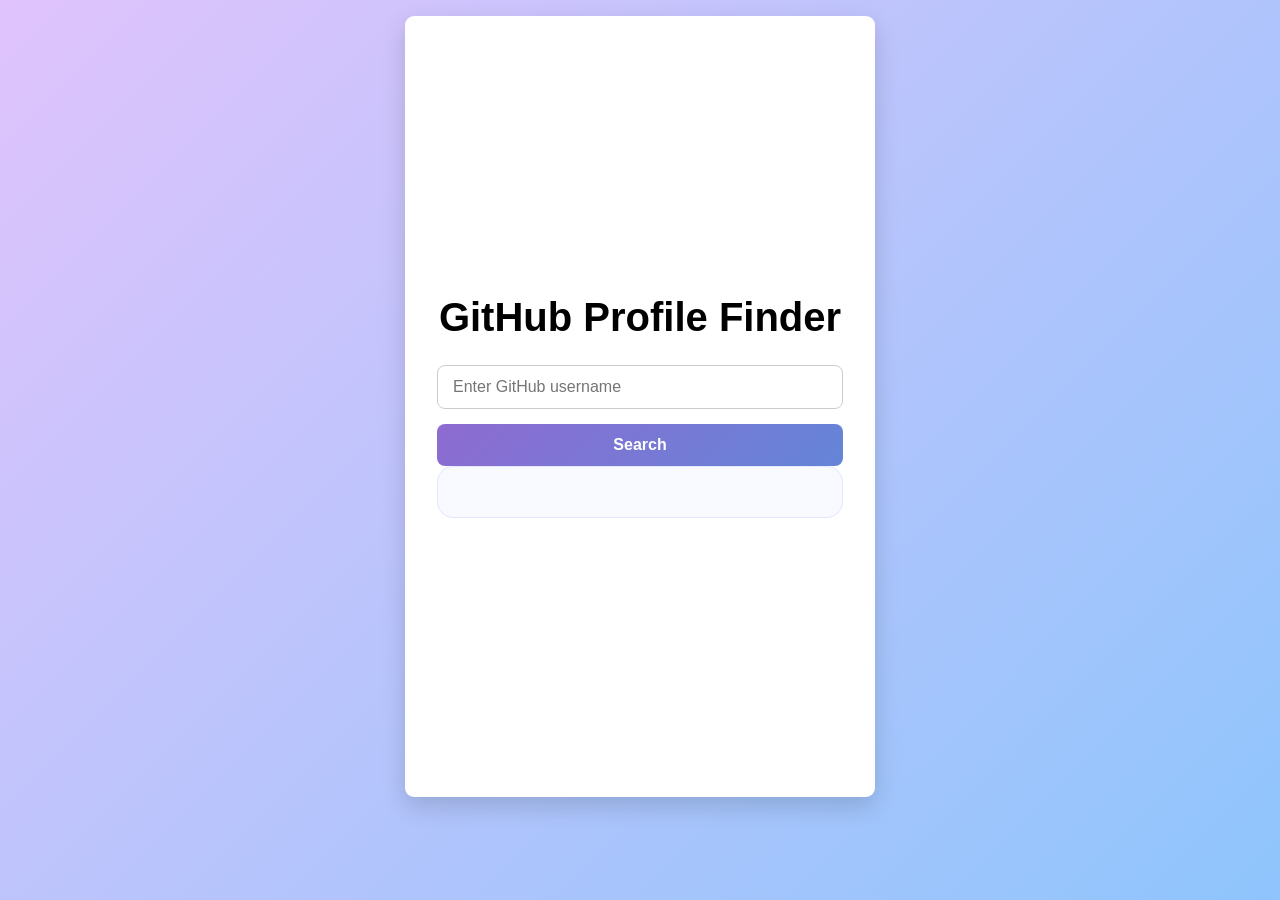
<file: index.html>
<!DOCTYPE html>
<html lang="en">
<head>
    <meta charset="UTF-8">
    <meta name="viewport" content="width=device-width, initial-scale=1.0">
    <title>GitHub Profile Finder</title>
    <link rel="stylesheet" href="style.css">
</head>
<body>
    <div class="container">
        <h1>GitHub Profile Finder</h1>
        <input type="text" name="username" id="usernameInput" placeholder="Enter GitHub username">
        <button id="searchBtn">Search</button>
        <div id="profile"></div>
    </div>
    <script src="script.js"></script>
</body>
</html>
</file>
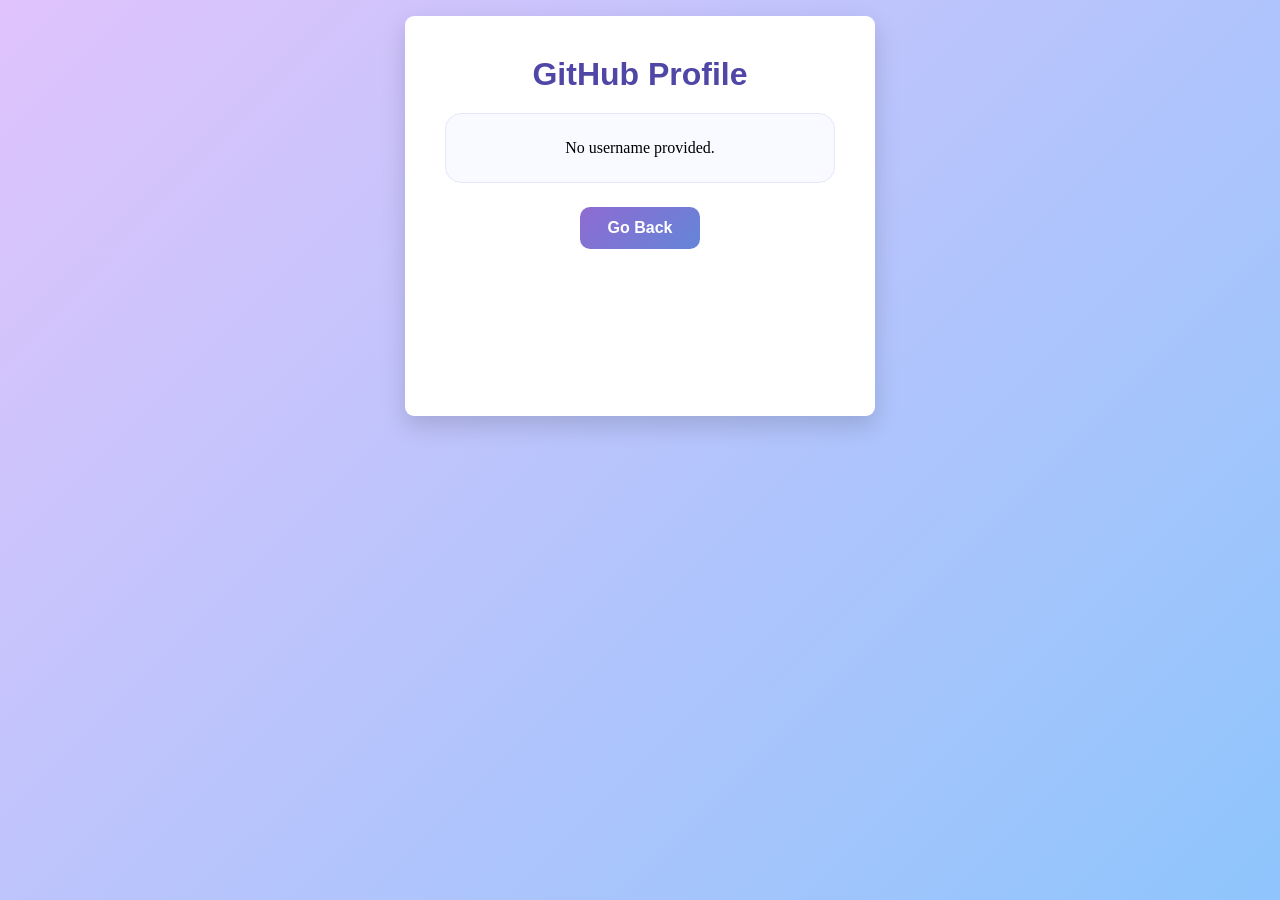
<file: profile.html>
<!DOCTYPE html>
<html lang="en">
<head>
    <meta charset="UTF-8">
    <meta name="viewport" content="width=device-width, initial-scale=1.0">
    <title>GitHub Profile</title>
    <link rel="stylesheet" href="style.css">
</head>
<body class="profile-page"></body>

    <div class="container">
        <h1>GitHub Profile</h1>

        <div id="profile">Loading profile...</div>

        <button id="backBtn">Go Back</button>
    </div>

    <script src="profile.js"></script>
</body>
</html>
</file>
<file: style.css>
*{
    padding:0;
    margin:0;
    box-sizing: border-box;
}
body{
    height:100vh;
    padding:1rem;
     background: linear-gradient(135deg, #e0c3fc, #8ec5fc);

}
.container{
    height:90%;
    margin:0 auto;
    padding:2rem;
    display: flex;
    flex-direction: column;
    justify-content: center;
    align-items: center;
    background-color:white;
    border-radius: 9px;
    box-shadow: 0 10px 25px rgba(0, 0, 0, 0.15);
    width: 100%;
   max-width: 470px;
}
h1{
    font-size: 40px;
    font-weight: 700;
    font-family: Arial, Helvetica, sans-serif;
    text-align: center;
    color: rgb(0, 0, 0);
    margin-bottom: 25px;
}
#usernameInput {
    width: 100%;
    padding: 12px 15px;
    border: 1px solid #ccc;
    border-radius: 8px;
    font-size: 16px;
    outline: none;
    transition: 0.3s;
}

#usernameInput:focus {
    border-color: #8e6bd1;
    box-shadow: 0 0 5px rgba(142, 107, 209, 0.4);
}
#searchBtn {
    width: 100%;
    padding: 12px;
    margin-top: 15px;
    background: linear-gradient(135deg, #8e6bd1, #6485d8);
    color: white;
    border: none;
    border-radius: 8px;
    font-size: 16px;
    font-weight: 600;
    cursor: pointer;
    transition: 0.3s;
}

#searchBtn:hover {
    background: linear-gradient(135deg, #7552bb, #496bc0);
    transform: translateY(-2px);
}

.profile-page .container {
    height: auto;
    min-height: 400px;
    justify-content: flex-start;
    gap: 20px;
    padding: 2.5rem;
}

.profile-page h1 {
    font-size: 2rem;
    color: #4f46a5;
    margin-bottom: 0;
}
#profile {
    width: 100%;
    display: flex;
    flex-direction: column;
    align-items: center;
    text-align: center;
    gap: 12px;
    padding: 25px 18px;
    background: #f8faff;
    border: 1px solid #e3e8fa;
    border-radius: 16px;
}


#profile img {
    width: 110px;
    height: 110px;
    object-fit: cover;
    border-radius: 50%;
    border: 4px solid white;
    box-shadow: 0 4px 12px rgba(79, 70, 165, 0.2);
}

/* Name */
#profile h2 {
    font-size: 1.6rem;
    color: #292b45;
    margin-top: 5px;
}

/* Username, bio and stats */
#profile p {
    color: #555b70;
    font-size: 1rem;
    line-height: 1.5;
    overflow-wrap: anywhere;
}

#profile p:nth-of-type(2) {
    max-width: 100%;
}

#backBtn {
    padding: 12px 28px;
    margin-top: 4px;
    background: linear-gradient(135deg, #8e6bd1, #6485d8);
    color: white;
    border: none;
    border-radius: 10px;
    font-size: 16px;
    font-weight: 600;
    cursor: pointer;
    transition: 0.25s;
}

#backBtn:hover {
    transform: translateY(-2px);
    box-shadow: 0 5px 12px rgba(100, 133, 216, 0.3);
}
.profile-page .container {
    height: auto;
    min-height: 400px;
}
.stats {
    display: grid;
    grid-template-columns: 1fr 1fr;
    gap: 12px;
    width: 100%;
    margin-top: 10px;
}

.stat-card {
    background: white;
    border: 1px solid #e3e8fa;
    border-radius: 12px;
    padding: 16px 8px;
    text-align: center;
}

.stat-card h3 {
    color: #6554b5;
    font-size: 1.5rem;
    margin-bottom: 5px;
}

.stat-card p {
    color: #555b70;
    font-size: 0.9rem;
}
</file>
